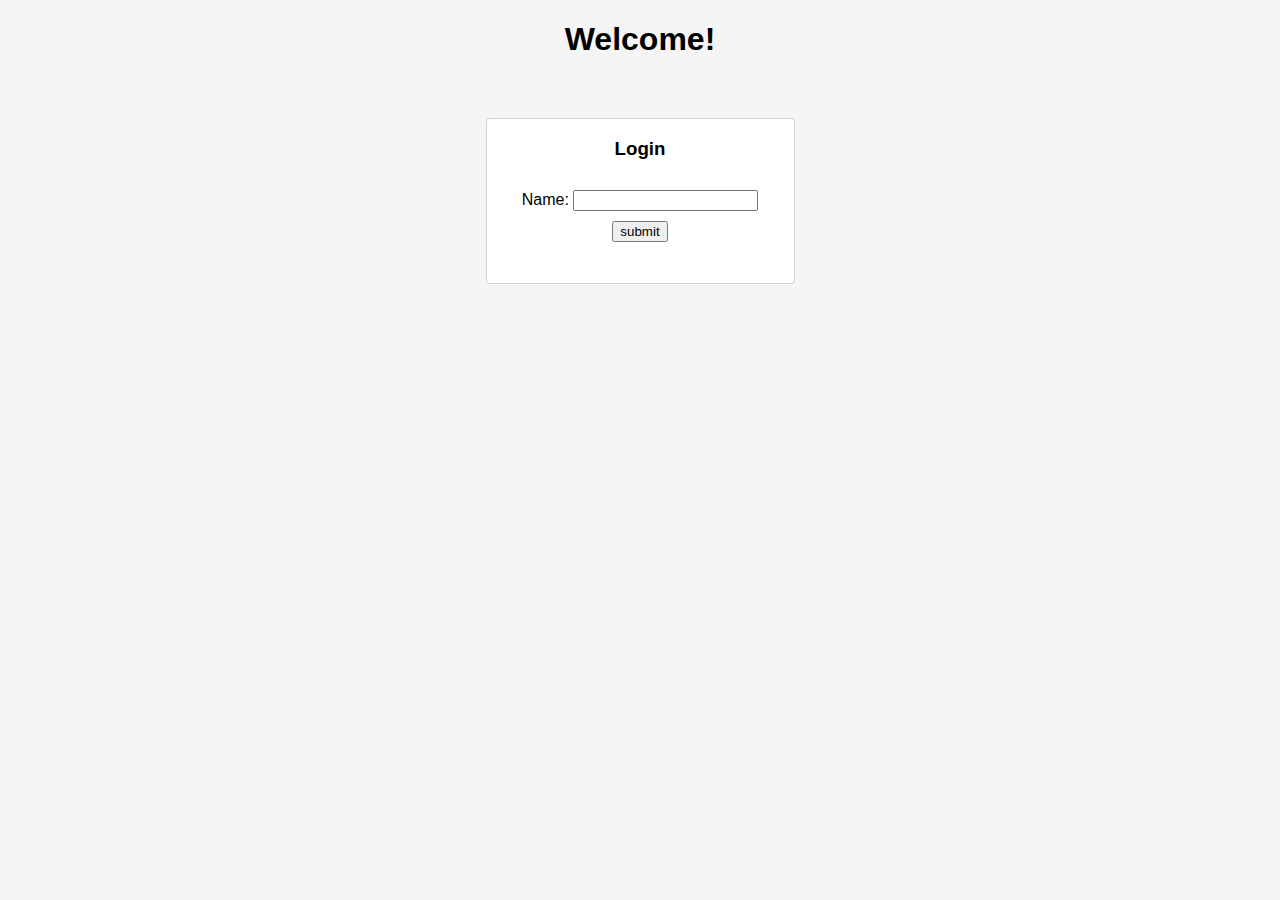
<file: public/index.html>
<!DOCTYPE html>
<html lang="en">
  <head>
    <meta charset="UTF-8" />
    <meta name="viewport" content="width=device-width, initial-scale=1.0" />
    <meta http-equiv="X-UA-Compatible" content="ie=edge" />
    <link rel="stylesheet" href="css/index.css" />
    <title>Chat</title>
  </head>
  <body>
    <h1 class="header">Welcome!</h1>
    <div class="login">
      <h3>Login</h3>
      <form method="POST">
      <div class="input-container">Name: <input type="text" name="name"></div>
      <input type="submit" value="submit">
    </form>
    </div>
  </body>
</html>
</file>
<file: public/css/index.css>
body {
  font-family: sans-serif;
  background-color: whitesmoke;
}

.header {
  text-align: center;
  margin-bottom: 60px;
}

.login {
  text-align: center;
  margin: 0 auto;
  width: 307px;
  height: 164px;
  border: 1px solid rgba(30, 30, 30, 0.2);
  border-radius: 4px;
  background-color: white;
}

.input-container {
  margin-top: 30px;
}

.login input {
  margin: 0px 0px 10px 0px;
}

.conversation {
  margin: 0 auto;
  width: 700px;
  height: 520px;
  border: 1px solid rgba(30, 30, 30, 0.2);
  border-radius: 4px;
  background-color: white;
}

#messages {
  margin: 0;
  height: 460px;
  overflow: scroll;
  padding: 10px;
  position: relative;
}

.mess {
  display: inline-block;
  border: 1px solid rgba(30, 30, 30, 0.2);
  margin-bottom: 10px;
  border-radius: 10px 10px 0px 10px ;
  padding: 5px;
}

.others {
  display: flex;
  justify-content: flex-start;
}

.mine {
display: flex;
justify-content: flex-end;
}

.inputSpace {
  display: flex;
  justify-content: space-between;
  padding: 2px;
  border-top: 1px solid rgba(30, 30, 30, 0.2);
  margin: 0;
  height: 30px;
}

.messageBox {
  width: 100%;
  border: none;
  border-bottom: 1px solid #ccc;
  border-radius: 4px;
  margin-left: 5px;
}

.messageBox:focus {
  outline: none;
}

.send {
  height: 25px;
  margin: 5px;
  background: transparent;
  border-radius: 4px;
}

.send:focus {
  outline: none;
}
</file>
